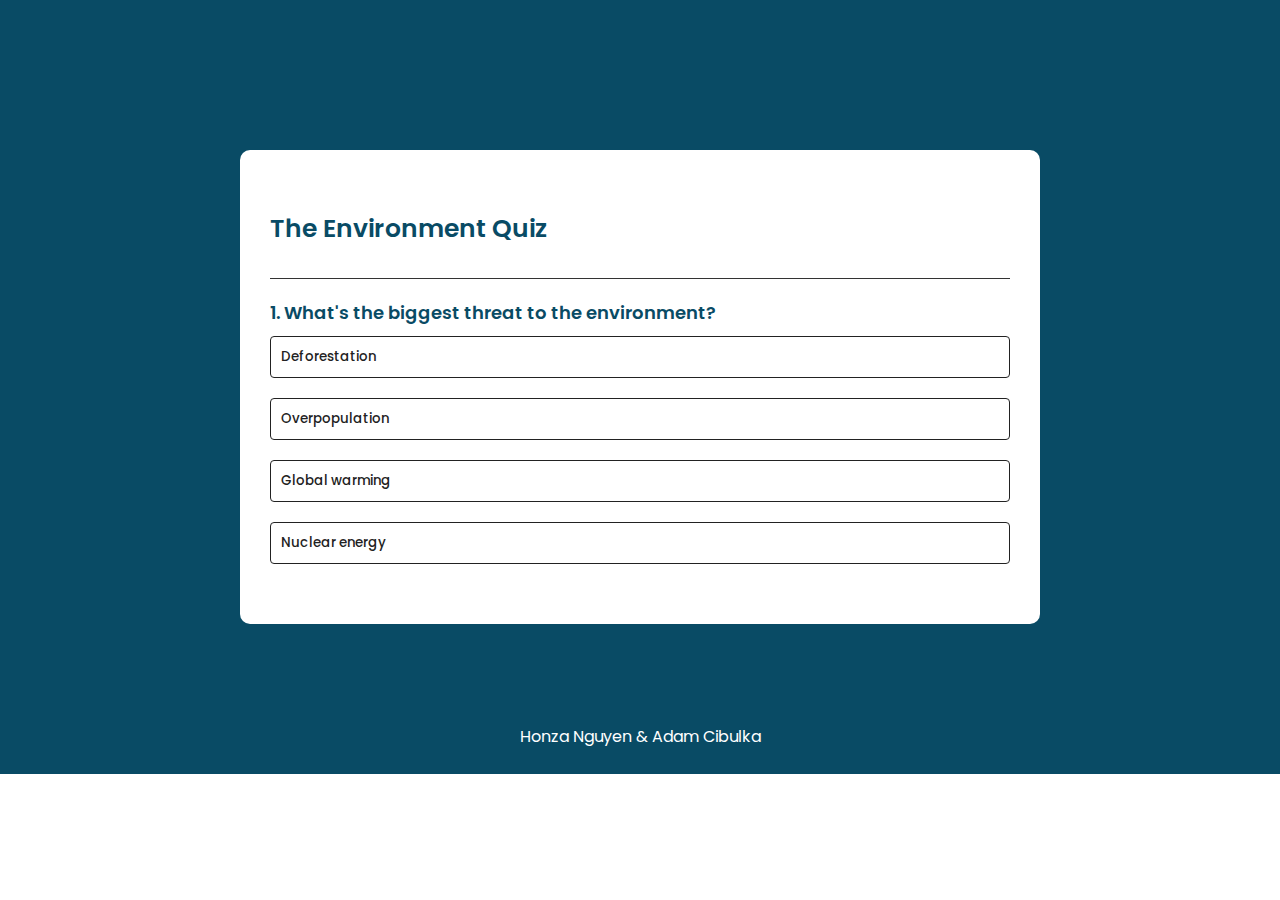
<file: quiz.html>
<!DOCTYPE html>
<html lang="en">
<head>
    <meta charset="UTF-8">
    <meta name="viewport" content="width=device-width, initial-scale=1.0">
    <title>Quiz - The Environment</title>
    <link rel="stylesheet" href="quiz.css">
</head>
<body>
    <div class="sec">
        <div class="app">
            <h1>The Environment Quiz</h1>
            <div class="quiz">
                <h2 id="question">Question goes here </h2>
                <div id="answer-buttons">
                    <button class="btn">Answer 1</button>
                    <button class="btn">Answer 2</button>
                    <button class="btn">Answer 3</button>
                    <button class="btn">Answer 4</button>
                </div>
                <button id="next-btn">Next</button>
            </div>
        </div>
    </div>
    <footer>
        <p>Honza Nguyen & Adam Cibulka</p>
    </footer>
    <script src="quiz.js"></script>
    
</body>
</html>
</file>
<file: quiz.css>
@import url('https://fonts.googleapis.com/css2?family=Poppins&display=swap');
@import url('https://fonts.googleapis.com/css2?family=Rancho&display=swap');
* {
    margin: 0;
    padding: 0;
    box-sizing: border-box;
    font-family: 'Poppins', sans-serif;
}
body {
    overflow-x: hidden;
    background-color: #fff;
}
.sec {
    position: relative;
    padding: 100px;
    background-color: #094b65;
    display: flex;
}
.app {
    background-color: #fff;
    width: 100%;
    max-width: 800px;
    margin: 50px auto 0;
    border-radius: 10px;
    padding: 30px;
}
.app h1 {
    font-size: 25px;
    color: #094b65;
    font-weight: 600;
    border-bottom: 1px solid #333;
    padding: 30px 0;
}
.quiz {
    padding: 20px 0;
}
.quiz h2 {
    font-size: 18px;
    color: #094b65;
    font-weight: 600;
}
.btn {
    background: #fff;
    color: #222;
    font-weight: 500;
    width: 100%;
    border: 1px solid #222;
    padding: 10px;
    margin: 10px 0;
    text-align: left;
    border-radius: 4px;
    cursor: pointer;
}
.btn:hover:not([disabled]) {
    background: #222;
    color: #fff;
    transition: all 0.3s;
}
.btn:disabled {
    cursor: no-drop;
}
#next-btn {
    background: #094b65;
    color: #fff;
    font-weight: 500;
    width: 150px;
    border: 0;
    padding: 10px;
    margin: 20px auto 0;
    border-radius: 4px;
    cursor: pointer;
    text-align: center;
    display: none;
}
.correct {
    background: #9aeabc;
}
.incorrect {
    background: #ff9393;
}
footer {
    height: 50px;
    background-color: #094b65;
    text-align: center;
    font-size: 1em;
    color: #fff;
}
@media (max-width: 576px) {
    .sec {
        padding: 50px;
    }
    .app {
        padding: 24px;
    }
}
</file>
